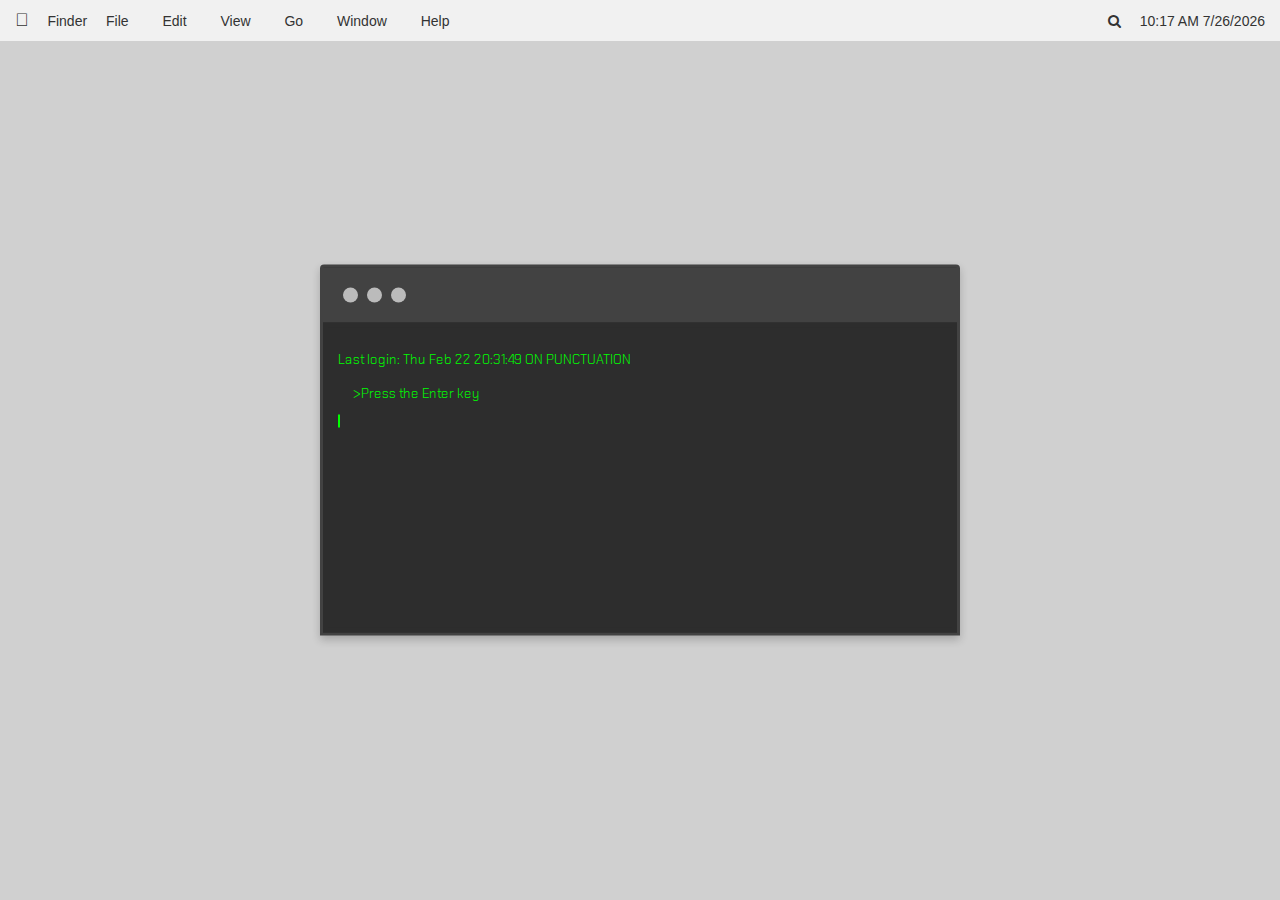
<file: index.html>
<!DOCTYPE html>
<html lang="en">
<head>
    <meta charset="UTF-8">
    <meta name="viewport" content="width=device-width, initial-scale=1.0">
    <title>ON PUNCTUATION</title>
    <link rel="stylesheet" href="style.css">
    <script src="script.js" defer></script>
    <link rel="preconnect" href="https://fonts.googleapis.com">
    <link rel="preconnect" href="https://fonts.gstatic.com" crossorigin>
    <link href="https://fonts.googleapis.com/css2?family=Chakra+Petch:ital,wght@0,300;0,400;0,500;0,600;0,700;1,300;1,400;1,500;1,600;1,700&family=IBM+Plex+Mono:ital,wght@0,100;0,200;0,300;0,400;0,500;0,600;0,700;1,100;1,200;1,300;1,400;1,500;1,600;1,700&family=Noto+Sans+Buhid&family=Space+Grotesk:wght@300..700&family=Ubuntu+Mono:ital,wght@0,400;0,700;1,400;1,700&display=swap" rel="stylesheet">
    
    <link rel="stylesheet" href="https://cdnjs.cloudflare.com/ajax/libs/font-awesome/4.7.0/css/font-awesome.min.css">

</head>
<body>
    <header>
        <div class="left">
            <span class="apple-logo">&#63743;</span> 
            <strong>Finder</strong>
            <span>File</span>
            <span>Edit</span>
            <span>View</span>
            <span>Go</span>
            <span>Window</span>
            <span>Help</span>
        </div>
        <div class="right">
            <i class="fa fa-search"></i>
            <span id="current-time"></span>
        </div>
    </header>
    <div id="desktop">
        <div class="container">
            <div class="top">
                <span class="dot" style="background:#bbb;"></span>
      <span class="dot" style="background:#bbb;"></span>
      <span class="dot" style="background:#bbb;"></span>
            </div>
            <div class="content">
                <div id="terminal">
                <p>Last login: Thu Feb 22 20:31:49 ON PUNCTUATION<br><br><span class="enter-key-instruction">>Press the Enter key</span>
                 <span class="tap-screen-instruction" >>Tap the screen</span></p>
                </div>
            </div>
        </div>
    </div>



    <script>
       function updateTime() {
    const now = new Date();
    const timeString = now.toLocaleTimeString([], {hour: '2-digit', minute:'2-digit'}) + " " + now.toLocaleDateString();
    document.getElementById('current-time').textContent = timeString;
}

setInterval(updateTime, 1000);
updateTime(); 
        </script>

</body>
</html>
</file>
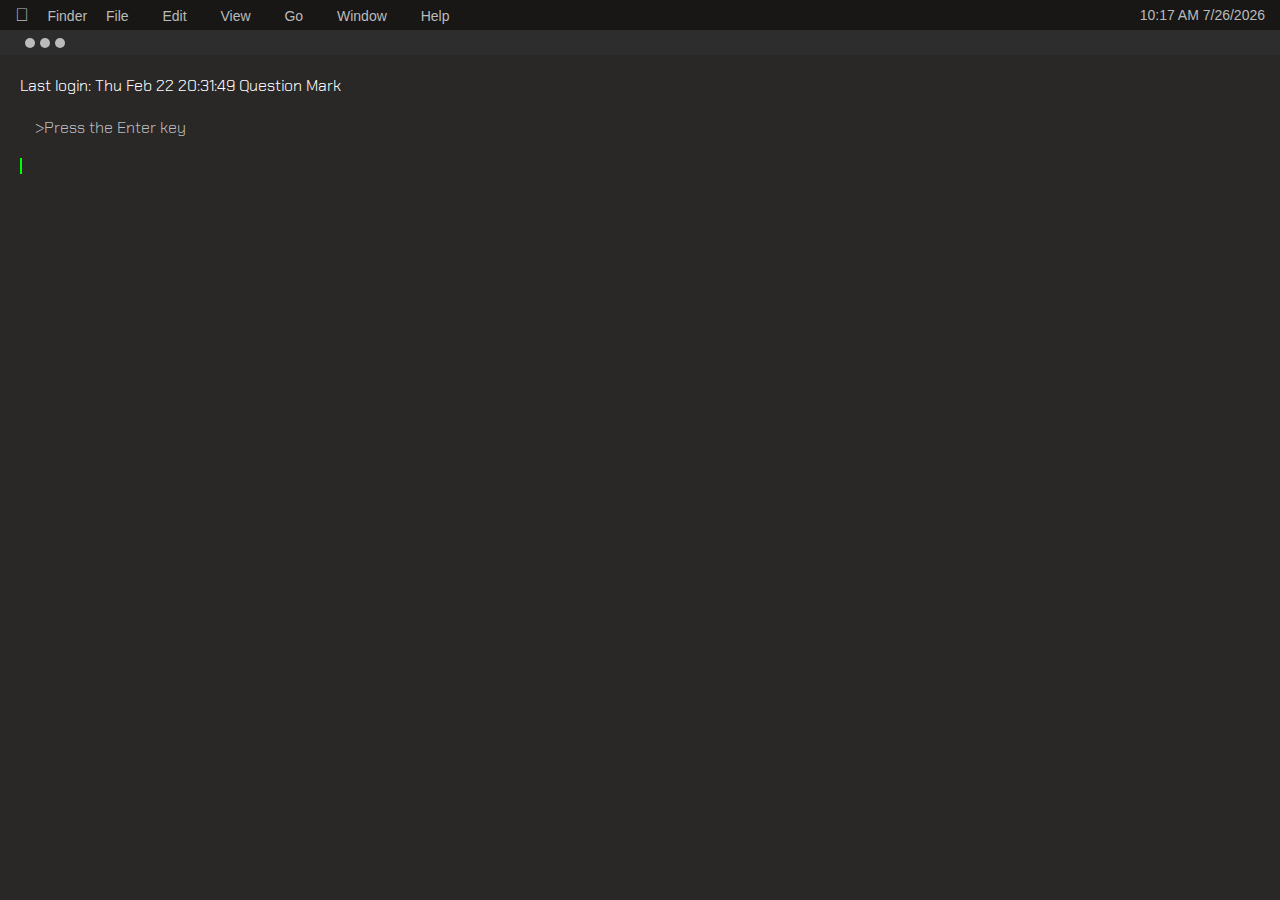
<file: page2.html>
<!DOCTYPE html>
<html lang="en">
<head>
    <meta charset="UTF-8">
    <meta name="viewport" content="width=device-width, initial-scale=1.0">
    <title>?</title>
    <link rel="stylesheet" href="style2.css">
    <script src="script2.js" defer></script>

    <link rel="preconnect" href="https://fonts.googleapis.com">
<link rel="preconnect" href="https://fonts.gstatic.com" crossorigin>
<link href="https://fonts.googleapis.com/css2?family=Chakra+Petch:ital,wght@0,300;0,400;0,500;0,600;0,700;1,300;1,400;1,500;1,600;1,700&family=IBM+Plex+Mono:ital,wght@0,100;0,200;0,300;0,400;0,500;0,600;0,700;1,100;1,200;1,300;1,400;1,500;1,600;1,700&family=Noto+Sans+Buhid&family=Space+Grotesk:wght@300..700&family=Ubuntu+Mono:ital,wght@0,400;0,700;1,400;1,700&display=swap" rel="stylesheet">

</head>
<body>
    <header>
        <div class="left">
            <span class="apple-logo">&#63743;</span> 
            <strong>Finder</strong>
            <span>File</span>
            <span>Edit</span>
            <span>View</span>
            <span>Go</span>
            <span>Window</span>
            <span>Help</span>
        </div>
        <div class="right">
            <i class="fa fa-search"></i>
            <span id="current-time"></span>
        </div>
    </header>

    <div class="bar">
        <div class="dots">
            <span class="dot" style="background:#bbb;"></span>
            <span class="dot" style="background:#bbb;"></span>
            <span class="dot" style="background:#bbb;"></span>
        </div>
    </div>

     <div id="terminal">
        <div id="login">Last login: Thu Feb 22 20:31:49 Question Mark <br><br>
            <span class="press-enter">>Press the Enter key</span>
            <span class="tap-screen">>Tap the screen</span><br>
        </div>

        <div id="cursor" class="cursor"></div>
        
    </div>

    <script>
        function updateTime() {
     const now = new Date();
     const timeString = now.toLocaleTimeString([], {hour: '2-digit', minute:'2-digit'}) + " " + now.toLocaleDateString();
     document.getElementById('current-time').textContent = timeString;
 }
 
 setInterval(updateTime, 1000);
 updateTime(); 

 document.addEventListener('DOMContentLoaded', function() {
        initEventListeners();
    });
 
         </script>

    </body>
</html>
</file>
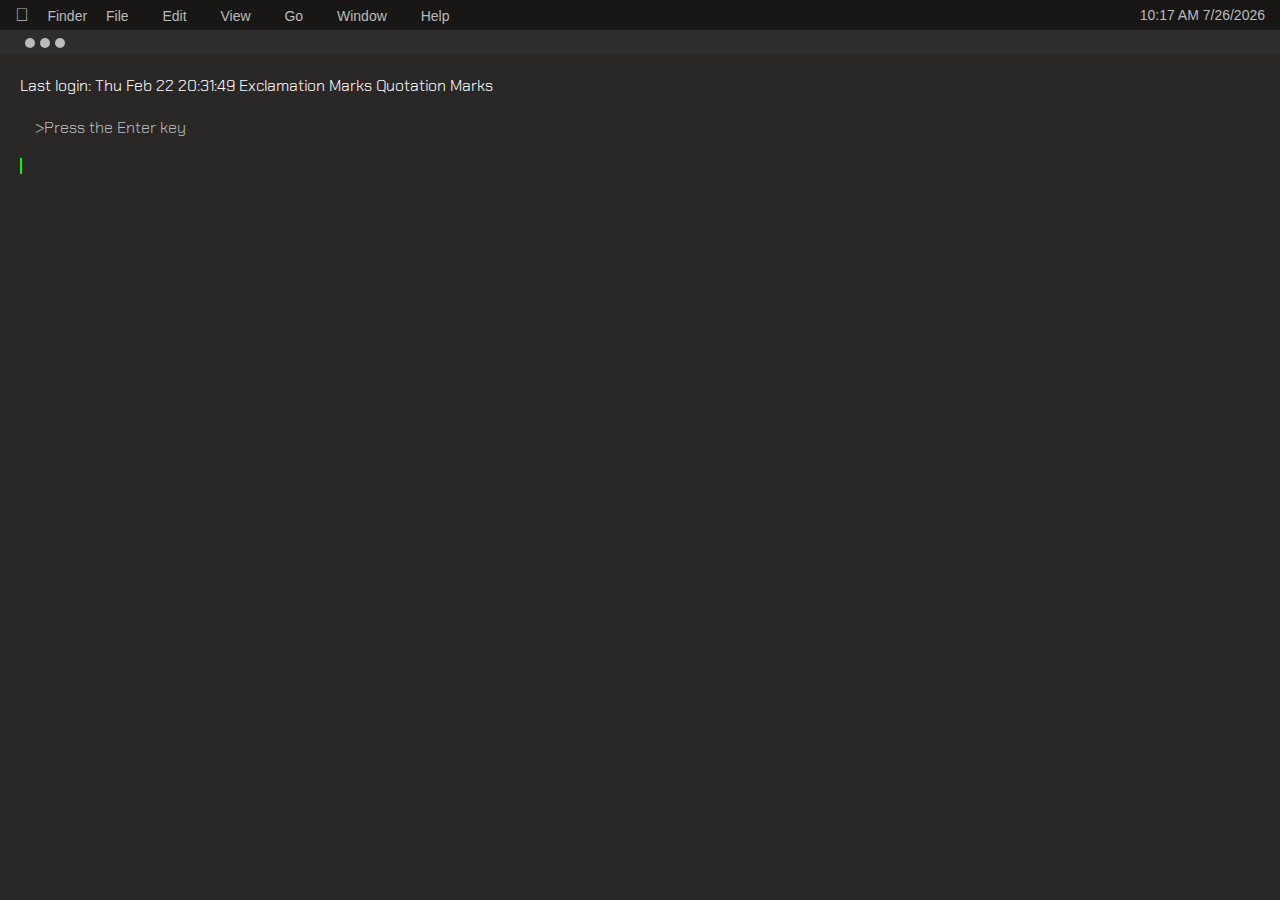
<file: page3.html>
<!DOCTYPE html>
<html lang="en">
<head>
    <meta charset="UTF-8">
    <meta name="viewport" content="width=device-width, initial-scale=1.0">
    <title>!/""</title>
    <link rel="stylesheet" href="style3.css">
    <script src="script3.js" defer></script>

    <link rel="preconnect" href="https://fonts.googleapis.com">
<link rel="preconnect" href="https://fonts.gstatic.com" crossorigin>
<link href="https://fonts.googleapis.com/css2?family=Chakra+Petch:ital,wght@0,300;0,400;0,500;0,600;0,700;1,300;1,400;1,500;1,600;1,700&family=IBM+Plex+Mono:ital,wght@0,100;0,200;0,300;0,400;0,500;0,600;0,700;1,100;1,200;1,300;1,400;1,500;1,600;1,700&family=Noto+Sans+Buhid&family=Space+Grotesk:wght@300..700&family=Ubuntu+Mono:ital,wght@0,400;0,700;1,400;1,700&display=swap" rel="stylesheet">

</head>
<body>
    <header>
        <div class="left">
            <span class="apple-logo">&#63743;</span>
            <strong>Finder</strong>
            <span>File</span>
            <span>Edit</span>
            <span>View</span>
            <span>Go</span>
            <span>Window</span>
            <span>Help</span>
        </div>
        <div class="right">
            <i class="fa fa-search"></i>
            <span id="current-time"></span>
        </div>
    </header>

    <div class="bar">
        <div class="dots">
            <span class="dot" style="background:#bbb;"></span>
            <span class="dot" style="background:#bbb;"></span>
            <span class="dot" style="background:#bbb;"></span>
        </div>
    </div>

     <div id="terminal">
        <div id="login">Last login: Thu Feb 22 20:31:49 Exclamation Marks Quotation Marks<br><br>
            <span class="press-enter">>Press the Enter key</span>
            <span class="tap-screen">>Tap the screen</span><br>
        </div>

        <div id="cursor" class="cursor"></div>
        
    </div>

    <script>
        function updateTime() {
     const now = new Date();
     const timeString = now.toLocaleTimeString([], {hour: '2-digit', minute:'2-digit'}) + " " + now.toLocaleDateString();
     document.getElementById('current-time').textContent = timeString;
 }
 
 setInterval(updateTime, 1000);
 updateTime(); 
         </script>

    </body>
</html>
</file>
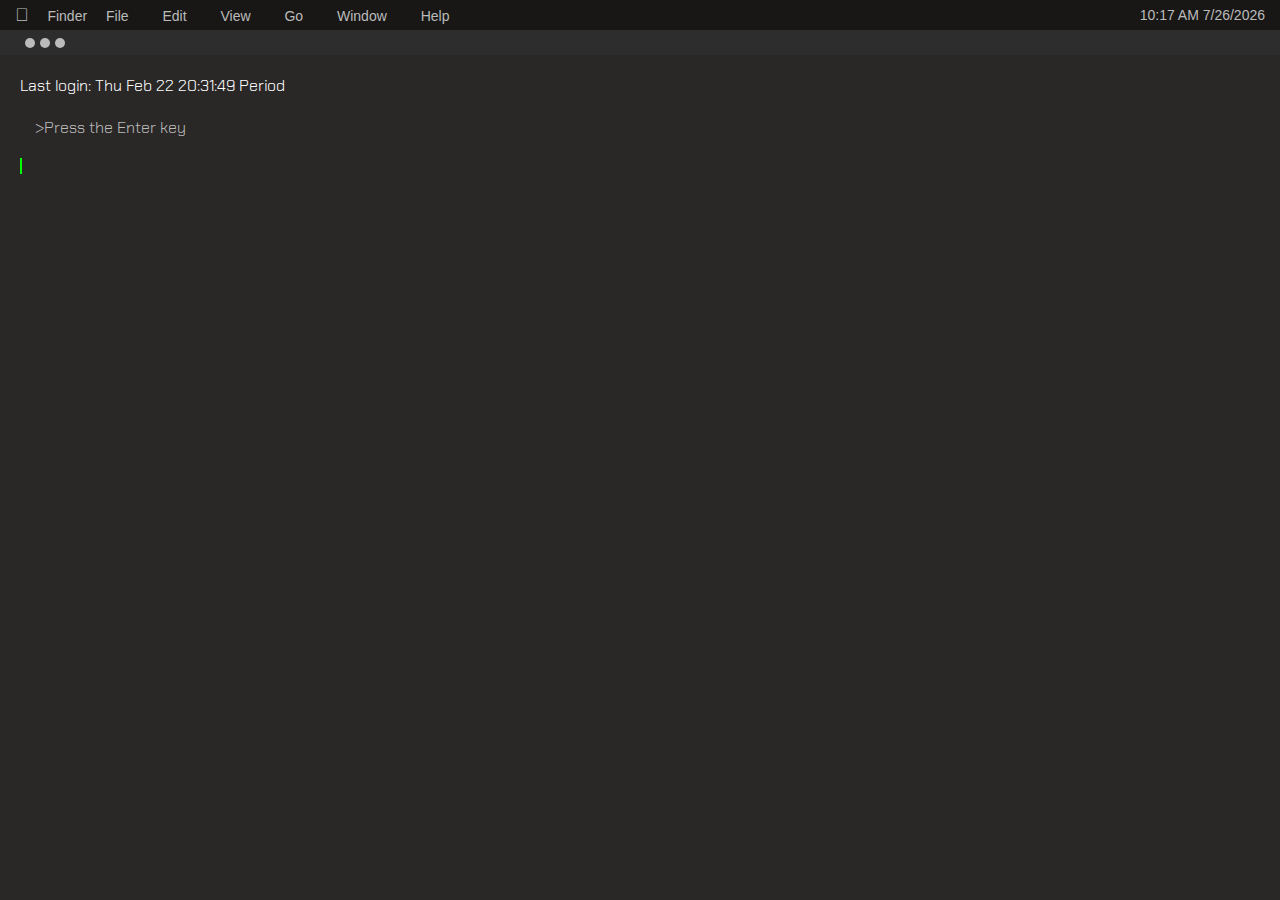
<file: page4.html>
<!DOCTYPE html>
<html lang="en">
<head>
    <meta charset="UTF-8">
    <meta name="viewport" content="width=device-width, initial-scale=1.0">
    <title>.</title>
    <link rel="stylesheet" href="style4.css">
    <script src="script4.js" defer></script>

    <link rel="preconnect" href="https://fonts.googleapis.com">
<link rel="preconnect" href="https://fonts.gstatic.com" crossorigin>
<link href="https://fonts.googleapis.com/css2?family=Chakra+Petch:ital,wght@0,300;0,400;0,500;0,600;0,700;1,300;1,400;1,500;1,600;1,700&family=IBM+Plex+Mono:ital,wght@0,100;0,200;0,300;0,400;0,500;0,600;0,700;1,100;1,200;1,300;1,400;1,500;1,600;1,700&family=Noto+Sans+Buhid&family=Space+Grotesk:wght@300..700&family=Ubuntu+Mono:ital,wght@0,400;0,700;1,400;1,700&display=swap" rel="stylesheet">

</head>
<body>
    <header>
        <div class="left">
            <span class="apple-logo">&#63743;</span> 
            <strong>Finder</strong>
            <span>File</span>
            <span>Edit</span>
            <span>View</span>
            <span>Go</span>
            <span>Window</span>
            <span>Help</span>
        </div>
        <div class="right">
            <i class="fa fa-search"></i>
            <span id="current-time"></span>
        </div>
    </header>

    <div class="bar">
        <div class="dots">
            <span class="dot" style="background:#bbb;"></span>
            <span class="dot" style="background:#bbb;"></span>
            <span class="dot" style="background:#bbb;"></span>
        </div>
    </div>

     <div id="terminal">
        <div id="login">Last login: Thu Feb 22 20:31:49 Period<br><br>
            <span class="press-enter">>Press the Enter key</span>
            <span class="tap-screen">>Tap the screen</span><br>
        </div>

        <div id="cursor" class="cursor"></div>
        
    </div>

    <script>
        function updateTime() {
     const now = new Date();
     const timeString = now.toLocaleTimeString([], {hour: '2-digit', minute:'2-digit'}) + " " + now.toLocaleDateString();
     document.getElementById('current-time').textContent = timeString;
 }
 
 setInterval(updateTime, 1000);
 updateTime();
         </script>

    </body>
</html>
</file>
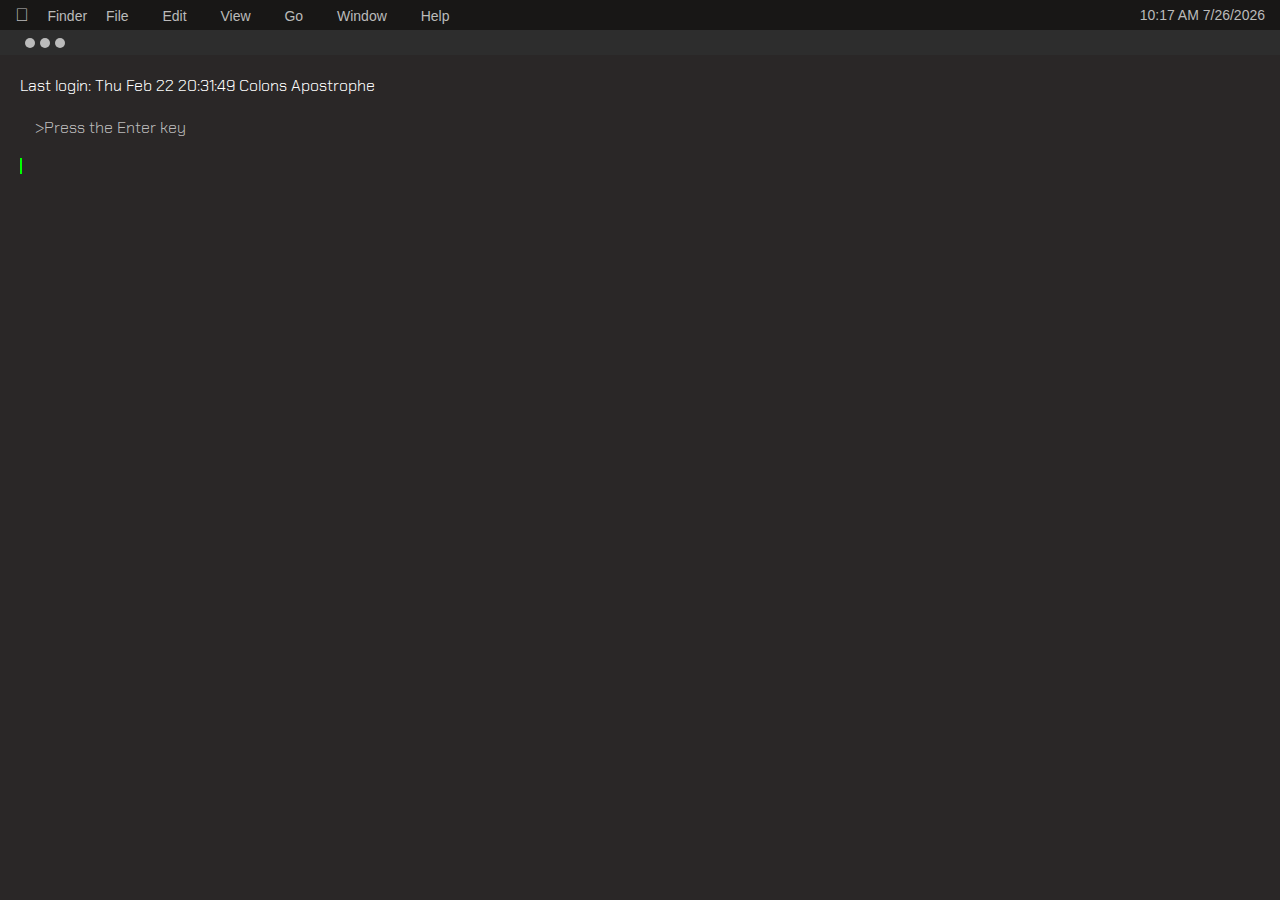
<file: page5.html>
<!DOCTYPE html>
<html lang="en">
<head>
    <meta charset="UTF-8">
    <meta name="viewport" content="width=device-width, initial-scale=1.0">
    <title>:/'</title>
    <link rel="stylesheet" href="style5.css">
    <script src="script5.js" defer></script>

    <link rel="preconnect" href="https://fonts.googleapis.com">
<link rel="preconnect" href="https://fonts.gstatic.com" crossorigin>
<link href="https://fonts.googleapis.com/css2?family=Chakra+Petch:ital,wght@0,300;0,400;0,500;0,600;0,700;1,300;1,400;1,500;1,600;1,700&family=IBM+Plex+Mono:ital,wght@0,100;0,200;0,300;0,400;0,500;0,600;0,700;1,100;1,200;1,300;1,400;1,500;1,600;1,700&family=Noto+Sans+Buhid&family=Space+Grotesk:wght@300..700&family=Ubuntu+Mono:ital,wght@0,400;0,700;1,400;1,700&display=swap" rel="stylesheet">

</head>
<body>
    <header>
        <div class="left">
            <span class="apple-logo">&#63743;</span> 
            <strong>Finder</strong>
            <span>File</span>
            <span>Edit</span>
            <span>View</span>
            <span>Go</span>
            <span>Window</span>
            <span>Help</span>
        </div>
        <div class="right">
            <i class="fa fa-search"></i>
            <span id="current-time"></span>
        </div>
    </header>

    <div class="bar">
        <div class="dots">
            <span class="dot" style="background:#bbb;"></span>
            <span class="dot" style="background:#bbb;"></span>
            <span class="dot" style="background:#bbb;"></span>
        </div>
    </div>

     <div id="terminal">
        <div id="login">Last login: Thu Feb 22 20:31:49  Colons Apostrophe<br><br>
            <span class="press-enter">>Press the Enter key</span>
            <span class="tap-screen">>Tap the screen</span><br>
        </div>

        <div id="cursor" class="cursor"></div>
        
    </div>

    <script>
        function updateTime() {
     const now = new Date();
     const timeString = now.toLocaleTimeString([], {hour: '2-digit', minute:'2-digit'}) + " " + now.toLocaleDateString();
     document.getElementById('current-time').textContent = timeString;
 }
 
 setInterval(updateTime, 1000);
 updateTime(); 
         </script>

    </body>
</html>
</file>
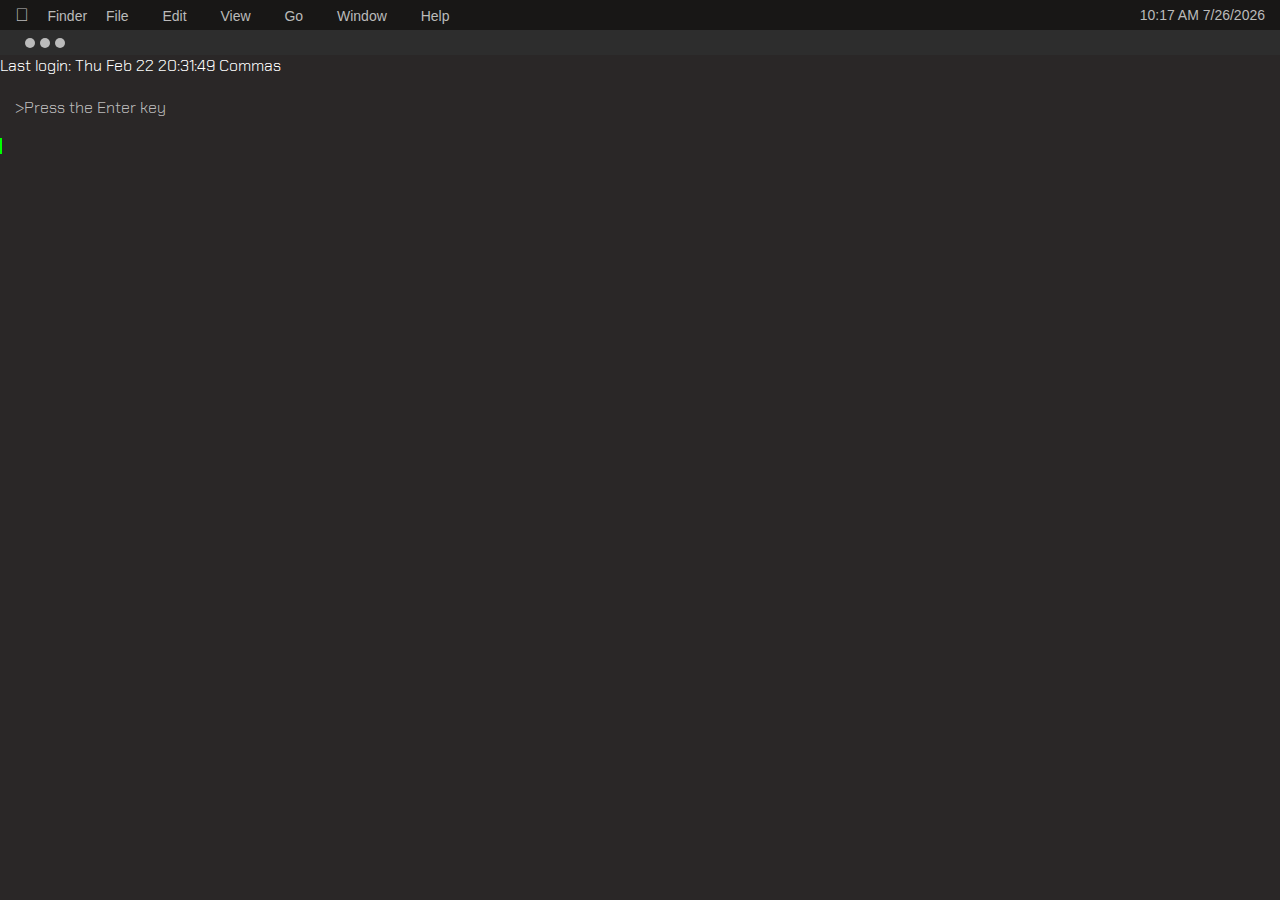
<file: page6.html>
<!DOCTYPE html>
<html lang="en">
<head>
    <meta charset="UTF-8">
    <meta name="viewport" content="width=device-width, initial-scale=1.0">
    <title>,</title>
    <link rel="stylesheet" href="style6.css">
    <script src="script6.js" defer></script>

    <link rel="preconnect" href="https://fonts.googleapis.com">
<link rel="preconnect" href="https://fonts.gstatic.com" crossorigin>
<link href="https://fonts.googleapis.com/css2?family=Chakra+Petch:ital,wght@0,300;0,400;0,500;0,600;0,700;1,300;1,400;1,500;1,600;1,700&family=IBM+Plex+Mono:ital,wght@0,100;0,200;0,300;0,400;0,500;0,600;0,700;1,100;1,200;1,300;1,400;1,500;1,600;1,700&family=Noto+Sans+Buhid&family=Space+Grotesk:wght@300..700&family=Ubuntu+Mono:ital,wght@0,400;0,700;1,400;1,700&display=swap" rel="stylesheet">

</head>
<body>
    <header>
        <div class="left">
            <span class="apple-logo">&#63743;</span> 
            <strong>Finder</strong>
            <span>File</span>
            <span>Edit</span>
            <span>View</span>
            <span>Go</span>
            <span>Window</span>
            <span>Help</span>
        </div>
        <div class="right">
            <i class="fa fa-search"></i>
            <span id="current-time"></span>
        </div>
    </header>

    <div class="bar">
        <div class="dots">
            <span class="dot" style="background:#bbb;"></span>
            <span class="dot" style="background:#bbb;"></span>
            <span class="dot" style="background:#bbb;"></span>
        </div>
    </div>

    <div id="login">Last login: Thu Feb 22 20:31:49 Commas<br><br>
        <span class="press-enter">>Press the Enter key</span>
        <span class="tap-screen">>Tap the screen</span><br>
    </div>

        <div id="cursor" class="cursor"></div>
        
    </div>

    <script>
        function updateTime() {
     const now = new Date();
     const timeString = now.toLocaleTimeString([], {hour: '2-digit', minute:'2-digit'}) + " " + now.toLocaleDateString();
     document.getElementById('current-time').textContent = timeString;
 }
 
 setInterval(updateTime, 1000);
 updateTime(); 
         </script>

    </body>
</html>
</file>
<file: style.css>
body {
    font-family: "Chakra Petch", sans-serif;
    font-weight: 300;
    font-style: normal;
    margin-bottom: 20px;
    background-color: #d0d0d0; 
  

}

* {
    box-sizing: border-box;
}

.dot {
    height: 15px;
    width: 15px;
    border-radius: 50%;
    display: inline-block;
    margin-right: -10px; 
    margin-bottom: 10px;
}

.container {
    position: fixed;
    border: 3px solid #424242;
    border-top-left-radius: 4px;
    border-top-right-radius: 4px;
    width: 50%;
    top: 50%;
    left: 50%;
    transform: translate(-50%, -50%);
    cursor: move;
    background: #2d2d2d;
    /* z-index: 2;  */
    z-index: 10;
    box-shadow: 0px 4px 8px rgba(0, 0, 0, 0.2);
}

.top {
    padding: 5px; 
    padding-top: 20px;
    background: #424242;
}

.content {
    background: #2d2d2d; 
    color: lime; 
    padding: 5px;
}

#terminal {
    background: #2d2d2d;
    color: lime;
    font-family: "Chakra Petch", sans-serif;
    font-weight: 300;
    font-style: normal;
    font-size: 13px;
    padding: 10px;
    height: 300px; 
    overflow-y: auto;
    /* text-shadow: 0 0 2px lime; */
}

.hover-effect {
    color: lime;
    margin-bottom: 20px; 
    cursor: pointer; 
    display: block; 
}

.hover-effect:hover {
    color: #fe0000; 
    /* text-shadow: 0 0 2px #fe0000; */
}


.cursor {
    display: inline-block;
    width: 2px;
    height: 1em;
    background-color: lime;
    animation: blink-animation 1s steps(5, start) infinite;
    margin-left: 0px;
}

@keyframes blink-animation {
    to {
        visibility: hidden;
    }
}


html, body {
    margin: 0;
    padding: 0;
    width: 100%;
    height: 100%;
}

header {
    text-shadow: none;
    background: #f1f1f1;
    color: #333;
    display: flex;
    justify-content: space-between;
    align-items: center;
    width: 100%;
    height: auto; 
    font-family: "Helvetica", sans-serif;
    font-size: 14px;
    margin: 0;
    padding: 10px 0; 
    box-sizing: border-box; 
    /* z-index: 1000; */
}

.header .left, .header .right {
    display: flex;
    align-items: center;
}

span, .apple-logo, .search-icon, #current-time {
    margin: 0 15px; 
}

.apple-logo, .search-icon {
    font-size: 18px;
}

#current-time {
    margin-left: 15px;
}


.punctuation {
    position: fixed;
    top:40px;
    color: #808080; 
    font-size: 50px; 
    animation-name: fall;
    animation-timing-function: linear;
    animation-iteration-count: infinite;
    z-index: 1; /* 低于 container 和 header 的 z-index */
    text-shadow: none;
}

.tap-screen-instruction {
    display: none;
}

@media screen and (max-width: 768px) {

    .enter-key-instruction {
        display: none; 
    }
    .tap-screen-instruction {
        display: block; 
    }


    .container {
        width: 80%; 
        height: auto; 
        min-height: 300px; 
    }

    #terminal {
        height: auto;
        min-height: 150px; 
    }

    body, .content, #terminal {
        font-size: 12px; 
    }

    .top, .hover-effect {
        padding: 9px; 
    }

    header span, header strong {
        font-size: 12px; 
        margin: 0 5px; 
      }
    
      .header .left, .header .right {
        padding: 5px 0; 
      }
}
</file>
<file: style2.css>
body, html {
    height: 100%;
    margin: 0;
    background-color: #2a2727;
    color: white;
    font-family: "Chakra Petch", sans-serif;
  font-weight: 300;
  font-style: normal;
  /* text-shadow: 0 0 2px ; */
}

#login {
    margin-bottom: 20px; 
}

#terminal {
    padding: 20px;
    /* text-shadow: 0 0 5px white; */
}

.line {
    white-space: pre-wrap;
}

.cursor {
    display: inline-block;
    width: 2px;
    height: 1em;
    background-color: lime;
    animation: blink-animation 1s steps(5, start) infinite;
    margin-left: 0px;
    margin-bottom: 5px;

}


.special-message {
    color: lime;
    /* text-shadow: 0 0 5px lime; */
}


@keyframes blink-animation {
    to {
        visibility: hidden;
    }
}


.hover-effect:hover {
    color: #fe0000; 
    /* text-shadow: 0 0 8px #fe0000; */
}




html, body {
    margin: 0;
    padding: 0;
    width: 100%;
    height: 100%;
}

strong{
    color: #bbb;
}

header {
    text-shadow: none;
    background: #181716;
    color: #333;
    display: flex;
    justify-content: space-between;
    align-items: center;
    width: 100%; 
    height: 30px; 
    font-family: "Helvetica", sans-serif;
    font-size: 14px;
    margin: 0; 
    padding: 10px 0; 
    box-sizing: border-box; 
}

.header .left, .header .right {
    display: flex;
    align-items: center;
    color: #bbb;
}

span, .apple-logo, .search-icon, #current-time {
    margin: 0 15px; 
    color: #bbb;
}

.apple-logo, .search-icon {
    font-size: 18px;
    color: #bbb;
}

#current-time {
    margin-left: 15px;
    color: #bbb;
}



.bar {
    background-color: #2d2d2d; 
    width: 100%;
    height: 25px;
    display: flex;
    align-items: center;
    padding-left: 10px;
}

.dots {
    display: flex; 
    align-items: center;
}

.dot {
    height: 10px;
    width: 10px;
    background-color: #bbb; 
    border-radius: 50%;
    display: inline-block;
    margin-right: -10px; 
}

.tap-screen {
    display: none;
}

@media screen and (max-width: 768px) {

    .press-enter {
        display: none; 
    }
    .tap-screen {
        display: block; 
    }


    .container {
        width: 80%; 
        height: auto; 
        min-height: 300px; 
    }

    #terminal {
        height: auto;
        min-height: 150px; 
    }

    body, .content, #terminal {
        font-size: 14px; 
    }

    .top, .hover-effect {
        padding: 10px; 
    }

    header span, header strong {
        font-size: 12px; 
        margin: 0 5px; 
      }
    
      .header .left, .header .right {
        padding: 5px 0; 
      }

      
    }
</file>
<file: style3.css>
body, html {
    height: 100%;
    margin: 0;
    background-color: #2a2727;
    color: white;
    font-family: "Chakra Petch", sans-serif;
  font-weight: 300;
  font-style: normal;
  /* text-shadow: 0 0 2px ; */
}

#login {
    margin-bottom: 20px; 
}

#terminal {
    padding: 20px;
    /* text-shadow: 0 0 5px white; */
}

.line {
    white-space: pre-wrap;
}

.cursor {
    display: inline-block;
    width: 2px;
    height: 1em;
    background-color: lime;
    animation: blink-animation 1s steps(5, start) infinite;
    margin-left: 0px;
    margin-bottom: 5px;

}


.special-message {
    color: lime;
    /* text-shadow: 0 0 5px lime; */
}


@keyframes blink-animation {
    to {
        visibility: hidden;
    }
}


.hover-effect:hover {
    color: #fe0000; 
    /* text-shadow: 0 0 8px #fe0000; */
}




html, body {
    margin: 0;
    padding: 0;
    width: 100%;
    height: 100%;
}

strong{
    color: #bbb;
}

header {
    text-shadow: none;
    background: #181716;
    color: #333;
    display: flex;
    justify-content: space-between;
    align-items: center;
    width: 100%; 
    height: 30px; 
    font-family: "Helvetica", sans-serif;
    font-size: 14px;
    margin: 0; 
    padding: 10px 0; 
    box-sizing: border-box; 
}

.header .left, .header .right {
    display: flex;
    align-items: center;
    color: #bbb;
}

span, .apple-logo, .search-icon, #current-time {
    margin: 0 15px; 
    color: #bbb;
}

.apple-logo, .search-icon {
    font-size: 18px;
    color: #bbb;
}

#current-time {
    margin-left: 15px;
    color: #bbb;
}



.bar {
    background-color: #2d2d2d; 
    width: 100%;
    height: 25px;
    display: flex;
    align-items: center;
    padding-left: 10px;
}

.dots {
    display: flex; 
    align-items: center;
}

.dot {
    height: 10px;
    width: 10px;
    background-color: #bbb; 
    border-radius: 50%;
    display: inline-block;
    margin-right: -10px; 
}

.tap-screen {
    display: none;
}

@media screen and (max-width: 768px) {

    .enter-key-instruction {
        display: none; 
    }
    .tap-screen-instruction {
        display: block; 
    }


    .container {
        width: 80%; 
        height: auto; 
        min-height: 300px; 
    }

    #terminal {
        height: auto;
        min-height: 150px; 
    }

    body, .content, #terminal {
        font-size: 12px; 
    }

    .top, .hover-effect {
        padding: 9px; 
    }

    header span, header strong {
        font-size: 10px; 
        margin: 0 5px; 
      }
    
      .header .left, .header .right {
        padding: 5px 0; 
      }
}
</file>
<file: style4.css>
body, html {
    height: 100%;
    margin: 0;
    background-color: #2a2727;
    color: white;
    font-family: "Chakra Petch", sans-serif;
  font-weight: 300;
  font-style: normal;
  /* text-shadow: 0 0 2px ; */
}

#login {
    margin-bottom: 20px; 
}

#terminal {
    padding: 20px;
    /* text-shadow: 0 0 5px white; */
}

.line {
    white-space: pre-wrap;
}

.cursor {
    display: inline-block;
    width: 2px;
    height: 1em;
    background-color: lime;
    animation: blink-animation 1s steps(5, start) infinite;
    margin-left: 0px;
    margin-bottom: 5px;

}


.special-message {
    color: lime;
    /* text-shadow: 0 0 5px lime; */
}


@keyframes blink-animation {
    to {
        visibility: hidden;
    }
}


.hover-effect:hover {
    color: #fe0000; 
    /* text-shadow: 0 0 8px #fe0000; */
}




html, body {
    margin: 0;
    padding: 0;
    width: 100%;
    height: 100%;
}

strong{
    color: #bbb;
}

header {
    text-shadow: none;
    background: #181716;
    color: #333;
    display: flex;
    justify-content: space-between;
    align-items: center;
    width: 100%; 
    height: 30px; 
    font-family: "Helvetica", sans-serif;
    font-size: 14px;
    margin: 0; 
    padding: 10px 0; 
    box-sizing: border-box; 
}

.header .left, .header .right {
    display: flex;
    align-items: center;
    color: #bbb;
}

span, .apple-logo, .search-icon, #current-time {
    margin: 0 15px; 
    color: #bbb;
}

.apple-logo, .search-icon {
    font-size: 18px;
    color: #bbb;
}

#current-time {
    margin-left: 15px;
    color: #bbb;
}



.bar {
    background-color: #2d2d2d; 
    width: 100%;
    height: 25px;
    display: flex;
    align-items: center;
    padding-left: 10px;
}

.dots {
    display: flex; 
    align-items: center;
}

.dot {
    height: 10px;
    width: 10px;
    background-color: #bbb; 
    border-radius: 50%;
    display: inline-block;
    margin-right: -10px; 
}

.tap-screen {
    display: none;
}

@media screen and (max-width: 768px) {

    .press-enter {
        display: none; 
    }
    .tap-screen {
        display: block; 
    }


    .container {
        width: 80%; 
        height: auto; 
        min-height: 300px; 
    }

    #terminal {
        height: auto;
        min-height: 150px; 
    }

    body, .content, #terminal {
        font-size: 14px; 
    }

    .top, .hover-effect {
        padding: 10px; 
    }

    header span, header strong {
        font-size: 12px; 
        margin: 0 5px; 
      }
    
      .header .left, .header .right {
        padding: 5px 0; 
      }

      
    }
</file>
<file: style5.css>
body, html {
    height: 100%;
    margin: 0;
    background-color: #2a2727;
    color: white;
    font-family: "Chakra Petch", sans-serif;
  font-weight: 300;
  font-style: normal;
  /* text-shadow: 0 0 2px ; */
}

#login {
    margin-bottom: 20px; 
}

#terminal {
    padding: 20px;
    /* text-shadow: 0 0 5px white; */
}

.line {
    white-space: pre-wrap;
}

.cursor {
    display: inline-block;
    width: 2px;
    height: 1em;
    background-color: lime;
    animation: blink-animation 1s steps(5, start) infinite;
    margin-left: 0px;
    margin-bottom: 5px;

}


.special-message {
    color: lime;
    /* text-shadow: 0 0 5px lime; */
}


@keyframes blink-animation {
    to {
        visibility: hidden;
    }
}


.hover-effect:hover {
    color: #fe0000; 
    /* text-shadow: 0 0 8px #fe0000; */
}




html, body {
    margin: 0;
    padding: 0;
    width: 100%;
    height: 100%;
}

strong{
    color: #bbb;
}

header {
    text-shadow: none;
    background: #181716;
    color: #333;
    display: flex;
    justify-content: space-between;
    align-items: center;
    width: 100%; 
    height: 30px; 
    font-family: "Helvetica", sans-serif;
    font-size: 14px;
    margin: 0; 
    padding: 10px 0; 
    box-sizing: border-box; 
}

.header .left, .header .right {
    display: flex;
    align-items: center;
    color: #bbb;
}

span, .apple-logo, .search-icon, #current-time {
    margin: 0 15px; 
    color: #bbb;
}

.apple-logo, .search-icon {
    font-size: 18px;
    color: #bbb;
}

#current-time {
    margin-left: 15px;
    color: #bbb;
}



.bar {
    background-color: #2d2d2d; 
    width: 100%;
    height: 25px;
    display: flex;
    align-items: center;
    padding-left: 10px;
}

.dots {
    display: flex; 
    align-items: center;
}

.dot {
    height: 10px;
    width: 10px;
    background-color: #bbb; 
    border-radius: 50%;
    display: inline-block;
    margin-right: -10px; 
}

.tap-screen {
    display: none;
}

@media screen and (max-width: 768px) {

    .enter-key-instruction {
        display: none; 
    }
    .tap-screen-instruction {
        display: block; 
    }


    .container {
        width: 80%; 
        height: auto; 
        min-height: 300px; 
    }

    #terminal {
        height: auto;
        min-height: 150px; 
    }

    body, .content, #terminal {
        font-size: 12px; 
    }

    .top, .hover-effect {
        padding: 9px; 
    }

    header span, header strong {
        font-size: 10px; 
        margin: 0 5px; 
      }
    
      .header .left, .header .right {
        padding: 5px 0; 
      }
}
</file>
<file: style6.css>
body, html {
    height: 100%;
    margin: 0;
    background-color: #2a2727;
    color: white;
    font-family: "Chakra Petch", sans-serif;
  font-weight: 300;
  font-style: normal;
  /* text-shadow: 0 0 2px ; */
}

#login {
    margin-bottom: 20px; 
}

#terminal {
    padding: 20px;
    /* text-shadow: 0 0 5px white; */
}

.line {
    white-space: pre-wrap;
}

.cursor {
    display: inline-block;
    width: 2px;
    height: 1em;
    background-color: lime;
    animation: blink-animation 1s steps(5, start) infinite;
    margin-left: 0px;
    margin-bottom: 5px;

}


.special-message {
    color: lime;
    /* text-shadow: 0 0 5px lime; */
}


@keyframes blink-animation {
    to {
        visibility: hidden;
    }
}


.hover-effect:hover {
    color: #fe0000; 
    /* text-shadow: 0 0 8px #fe0000; */
}




html, body {
    margin: 0;
    padding: 0;
    width: 100%;
    height: 100%;
}

strong{
    color: #bbb;
}

header {
    text-shadow: none;
    background: #181716;
    color: #333;
    display: flex;
    justify-content: space-between;
    align-items: center;
    width: 100%; 
    height: 30px; 
    font-family: "Helvetica", sans-serif;
    font-size: 14px;
    margin: 0; 
    padding: 10px 0; 
    box-sizing: border-box; 
}

.header .left, .header .right {
    display: flex;
    align-items: center;
    color: #bbb;
}

span, .apple-logo, .search-icon, #current-time {
    margin: 0 15px; 
    color: #bbb;
}

.apple-logo, .search-icon {
    font-size: 18px;
    color: #bbb;
}

#current-time {
    margin-left: 15px;
    color: #bbb;
}



.bar {
    background-color: #2d2d2d; 
    width: 100%;
    height: 25px;
    display: flex;
    align-items: center;
    padding-left: 10px;
}

.dots {
    display: flex; 
    align-items: center;
}

.dot {
    height: 10px;
    width: 10px;
    background-color: #bbb; 
    border-radius: 50%;
    display: inline-block;
    margin-right: -10px; 
}

.tap-screen {
    display: none;
}

@media screen and (max-width: 768px) {

    .enter-key-instruction {
        display: none; 
    }
    .tap-screen-instruction {
        display: block; 
    }


    .container {
        width: 80%; 
        height: auto; 
        min-height: 300px; 
    }

    #terminal {
        height: auto;
        min-height: 150px; 
    }

    body, .content, #terminal {
        font-size: 12px; 
    }

    .top, .hover-effect {
        padding: 9px; 
    }

    header span, header strong {
        font-size: 10px; 
        margin: 0 5px; 
      }
    
      .header .left, .header .right {
        padding: 5px 0; 
      }
}
</file>
